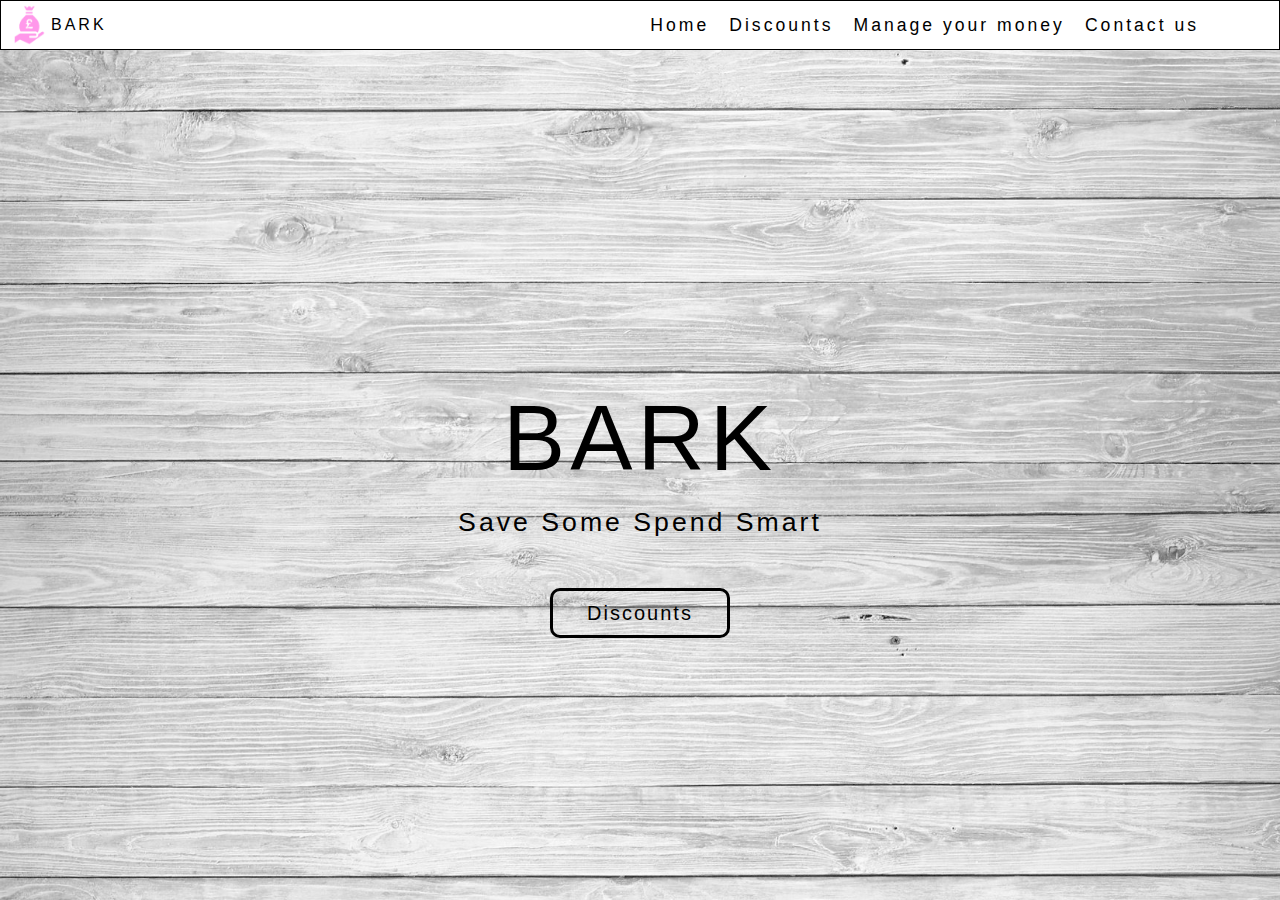
<file: Website/index.html>
<!DOCTYPE.html>
<html>
<head>
    <meta charset=utf-8>
    <title>BARK.com</title>
    <link rel='stylesheet' href='style.css' type="text/css">
    </head>
    

    
<body>
    <div class='heading'>
    <span class='title1'>BARK</span>
    <sapn class='title2'>Save Some Spend Smart</sapn>
    <form action="discounts.html">


    <button class='register' onlick="discounts.html">Discounts</button>
        </form>
    </div>
        
    <ul class="nav">
        <div class="spacing">
    <li><a href='contactus.html'>Contact us</a></li>
    <li><a href='manageyourmoney.html'>Manage your money</a></li>
    <li><a href='discounts.html'>Discounts</a></li>
    <li><a href='index.html'>Home</a></li>
    <li><img src="Images/Picture1.png" class="pic"></li>
    <li><b href="#">BARK</b></li>
        </div>
    </ul>
    
        

    
    </body>
      
</html>
</file>
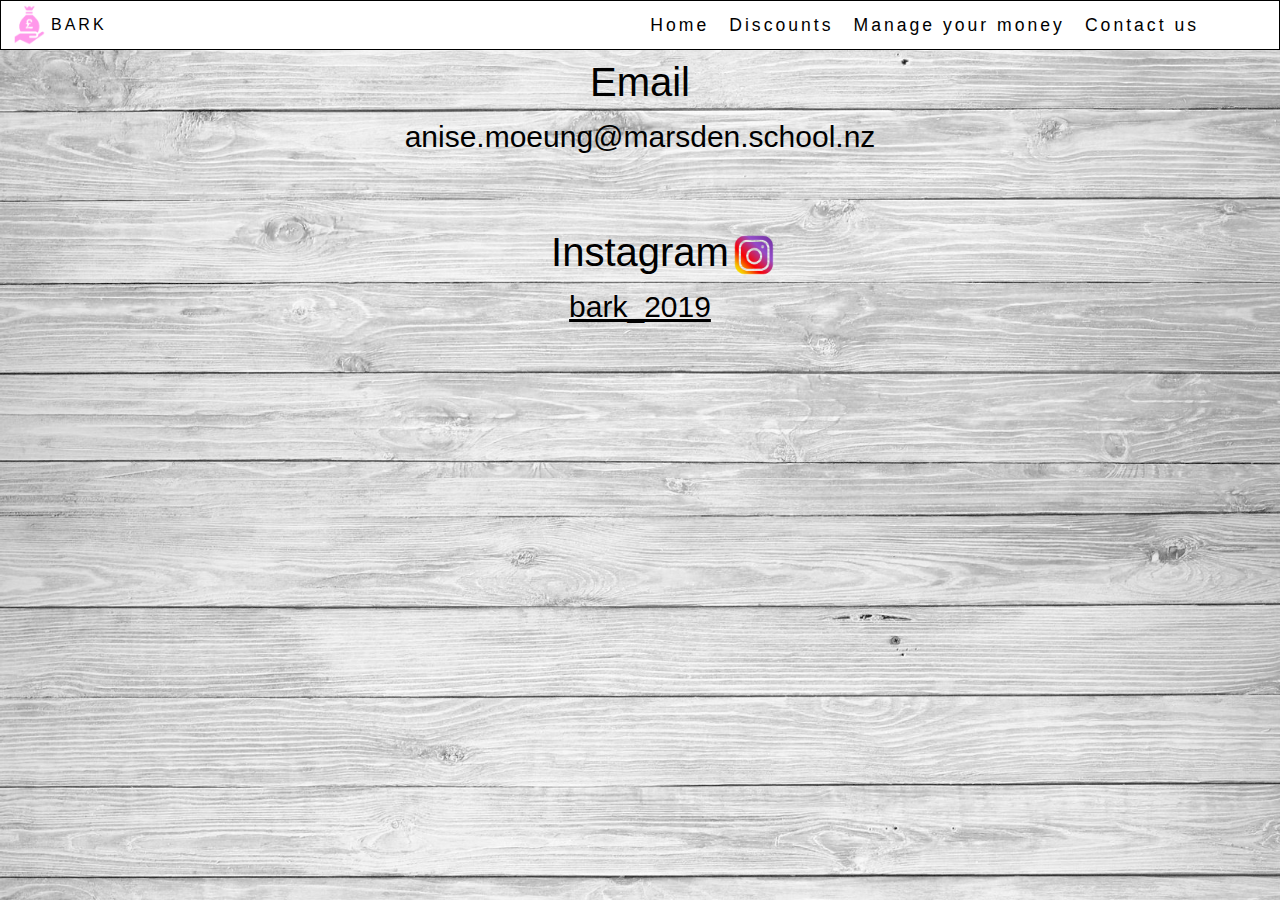
<file: Website/contactus.html>
<!DOCTYPE.html>
<html>
<head>
    <meta charset=utf-8>
    <title>Discounts</title>
     <link rel='stylesheet' href='style.css' type="text/css">
</head>
    
  <ul class="nav">
        <div class="spacing">
    <li><a href='contactus.html'>Contact us</a></li>
    <li><a href='manageyourmoney.html'>Manage your money</a></li>
    <li><a href='discounts.html'>Discounts</a></li>
    <li><a href='index.html'>Home</a></li>
    <li><img src="Images/Picture1.png" class="pic"></li>
    <li><b href="#">BARK</b></li>
        </div>
    </ul>
    
    <h10>Email</h10>
    
<p class="email">anise.moeung@marsden.school.nz</p>
<div class="instagram">
<h12>Instagram</h12>

    
    <img src="Images/instagram.png" class="instapic">
    
    </div>
    
    <a href="https://www.instagram.com/bark_2019/?hl=en" class="insta">bark_2019</a>
    
   
    
    
</html>
</file>
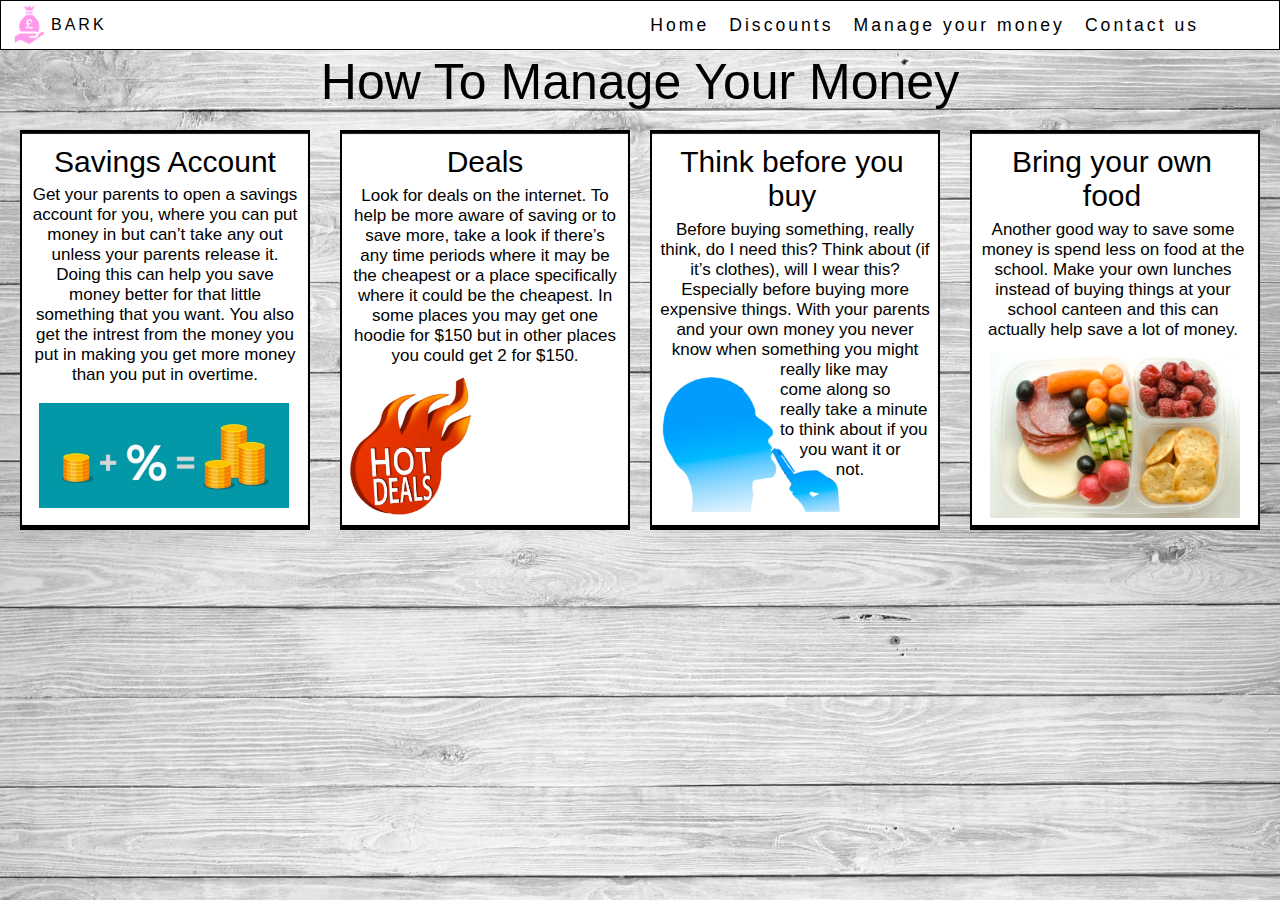
<file: Website/manageyourmoney.html>
<!DOCTYPE.html>
<html>
<head>
    <meta charset=utf-8>
    <title>manage your money</title>
     <link rel='stylesheet' href='style.css' type="text/css">
    
    </head>
    
<ul class="nav">
        <div class="spacing">
    <li><a href='contactus.html'>Contact us</a></li>
    <li><a href='manageyourmoney.html'>Manage your money</a></li>
    <li><a href='discounts.html'>Discounts</a></li>
    <li><a href='index.html'>Home</a></li>
    <li><img src="Images/Picture1.png" class="pic"></li>
    <li><b href="#">BARK</b></li>
        </div>
    </ul>
    
    <h1>How To Manage Your Money</h1>
    
    
    <img src="Images/Picture25.png" class="boxxy">
    
    <img src="Images/Picture25.png" class="boxxy2">
    
    <img src="Images/Picture25.png" class="boxxy3">
    
    <img src="Images/Picture25.png" class="boxxy4">
  
    <h5>Savings Account</h5>
    <img src="Images/save.jpg" class="save">
    
    <p class="savet">Get your parents to open a savings account for you, where you can put money in but can’t take any out unless your parents release it. Doing this can help you save money better for that little something that you want. You also get the intrest from the money you put in making you get more money than you put in overtime.</p>
    
    <h6>Think before you buy</h6>
    <img src="Images/Think.png" class="think">

    <p class="thinkt">Before buying something, really think, do I need this? Think about (if it’s clothes), will I wear this? Especially before buying more expensive things. With your parents and your own money you never know when something you might</p>
    
    <p class="thinkt2">really like may come along so really take a minute to think about if you</p>
    
    <p class="thinkt3">you want it or not.</p>
    
    <h7>Deals</h7>
    <img src="Images/deal.png" class="deal">
    
    <p class="dealt">Look for deals on the internet. To help be more aware of saving or to save more, take a look if there’s any time periods where it may be the cheapest or a place specifically where it could be the cheapest. In some places you may get one hoodie for $150 but in other places you could get 2 for $150.</p>
    
    
    
    

    <h8>Bring your own food</h8>
    <img src="Images/lunch.png" class="lunch">

    <p class="luncht">Another good way to save some money is spend less on food at the school. Make your own lunches instead of buying things at your school canteen and this can actually help save a lot of money.</p>
    
    
 
</html>
</file>
<file: Website/style.css>
*{
    margin:0;
    padding: 0;
    
}
html, body{
    height: 100;
            
}

body{
    background-color:#0c0129;
    background-image: url(Images/Background.png);
    background-position: center;
    background-size: cover;
}

.heading{
    width:1280px;
    height: 130px;
    margin:auto;
    position:absolute;
    top:0px; bottom:0px; right:0px; left:0px;
}

.title1{
    display: block;
    text-align: center;
    color: black;
    font-size: 70pt;
    font-family:Noto Sans, sans-serif;
    letter-spacing: 5px;
    font-weight: 300;
    
}

.title2{
    display:grid;
    margin-top: 15px;
    text-align: center;
    color: black;
    font-size: 20pt;
    font-family: Noto Sans, sans-serif;
    letter-spacing: 3px;
    font-weight: 100
}

.register{
    margin: 50px auto;
    display: block;
    width: 180px;
    height: 50px;
    border: 3px solid black;
    background-color: transparent;
    color: black;
    font-family: Noto Sans, sans-serif;
    font-size: 20px;
    letter-spacing: 2px;
    border-radius: 10px;
    font-weight: 400;
    
    transition: backgound-color 1000ms, color 1000ms;
        
     
}

.register:hover{
    background-color: black;
    color: white;
    cursor:pointer;
}

.pic{
    height: 45px;
    width:  35px;
    
}

.nav{
    list-style-type: none;
    margin: 0;
    padding-bottom: 30;
    background-color: white;
    border: solid 1.2px;
    
}

.nav li{
    display: inline;
    padding-right: 10px;
}

.nav li a{
    
    display: block;
    float: right;
    padding: 10px;
    padding-top: 14;
    
    
    text-decoration: none;
    font-size: 1.1em;
    color: black;
    font-family: Noto Sans, sans-serif;
    font-weight: 200;
    letter-spacing: 3px;
 
    
}

.nav li b{
    display: block;
    float: left;
    padding: 5px;
    padding-top: 15;
    
    text-decoration: none;
    font-size: 1em;
    color: black;
    border-right: 1px  rgb(0,0,0);
    font-family: Noto Sans, sans-serif;
    font-weight: 200;
    letter-spacing: 3px
        
    
    
}

.nav li img{
    display: inline;
    float: left;
    padding-left: 10;
    padding-top: 0.75
    
}

.spacing{
    padding-right: 70
}

.nav li a:hover{
    background-color: black;
    color: white;
}

h1{
    font-family: Noto Sans, sans-serif;
    font-weight: 300; 
    text-align: center;
    padding-top: 3;
    font-size: 50
     
}

.box{
    position: absolute;
    top: 150; left: 80; width: 460; height: 475;
}

h2{
    position:absolute;
    top: 165; left: 130;
    font-family: Noto Sans, sans-serif;
    font-weight: 300;
    font-size: 30
    
}
    
.noah{
    list-style-type: none;
    position: absolute;
    top: 210; left: 100; width: 350;
    font-family: Noto Sans, sans-serif;
    font-size: 22
}
    
.tea{
    position: absolute;
    top: 235; left: 410; width: 120; height: 220
}
.logo{
    position: absolute;
    top: 161; left: 420; width: 45;
}
    
.dot{
    font-weight: 400
}

.norm{
    font-weight: 200;
    padding-left: 30
}

.gap{
    padding-bottom: 15
}

.box2{
    position: absolute;
    top: 150; left: 728; width: 460; height: 475;
}

.dump{
    list-style-type: none;
    position: absolute;
    top: 206; left: 750; width: 350;
    font-family: Noto Sans, sans-serif;
    font-size: 22
}

h3{
    position:absolute;
    top: 165; left: 845;
    font-family: Noto Sans, sans-serif;
    font-weight: 300;
    font-size: 30 
}

.gap1{
    padding-bottom: 15
}

.norm1{
    font-weight: 200;
    padding-left: 30;
}

.dot1{
    font-weight: 400
}

.dump1{
    position: absolute;
    top: 156; left: 1005; width: 55
}

.noahdis{
    position: absolute;
    top: 500; left: 330; width: 150
}

.norm2{
    position: absolute;
    width: 180;
    font-weight: 200;
    padding-left: 30
}

.dumpdis{
    position: absolute;
    width: 90; top: 495; left: 1080 
}

.norm3{
    position: absolute;
    width: 300;
    font-weight: 200;
    padding-left: 30
}

.box3{
    position: absolute;
    top: 650; left: 80; width: 460; height: 475;
}

.sweet{
    list-style-type: none;
    position: absolute;
    top: 710; left: 100; width: 350;
    font-family: Noto Sans, sans-serif;
    font-size: 22
}

h9{
    position:absolute;
    top: 660; left: 60; width: 440; 
    font-family: Noto Sans, sans-serif;
    font-weight: 300;
    font-size: 30;
    text-align: center;
}

.dot2{
    font-weight: 400
}

.norm4{
    font-weight: 200;
    padding-left: 30
}

.gap2{
    padding-bottom: 15;
}

.color{
    color: black;
}

.sweetlogo{
    position: absolute;
    top: 660; left:380; width: 50;
}

h10{
    font-family: Noto Sans, sans-serif;
    font-weight: 200;
    font-size: 40;
    text-align: center;
    position: absolute;
    width: 1280; top: 60;
}

.email{
    font-family: Noto Sans, sans-serif;
    font-weight: 200;
    font-size: 30;
    text-align: center;
    position: absolute;
    width: 1280; top: 120;
}

h12{
    font-family: Noto Sans, sans-serif;
    font-weight: 200;
    font-size: 40;
}

.insta{
    font-family: Noto Sans, sans-serif;
    font-weight: 200;
    font-size: 30;
    text-align: center;
    position: absolute;
    width: 1280; top: 290;
    color: black;
}

.instagram{
    text-align: center;
    position: absolute;
    width: 1280; top: 230; width: 
}

.instapic{
    position: absolute;
    width: 50;
}








h5{
    position:absolute;
    top: 145; left: 20; width: 290; 
    font-family: Noto Sans,sans-serif;
    font-weight: 200;
    font-size: 30;
    text-align: center;
}

.save{
    position: absolute;
    top: 403; left: 39; width: 250; 
    align-content: center;
}

.boxxy{
    position: absolute;
    top: 130; left: 20; width: 290; height: 400;
}

.boxxy2{
    position: absolute;
    top: 130; left: 340; width: 290; height: 400;
}

.boxxy3{
    position: absolute;
    top: 130; left: 650; width: 290; height: 400;
}

.boxxy4{
    position: absolute;
    top: 130; left: 970; width: 290; height: 400;
}

.savet{
    position: absolute;
    top: 185; left: 30; width: 270;
    font-family: Noto Sans, sans-serif;
    font-weight: 100;
    font-size: 17;
    text-align: center
}

.deal{
    position: absolute;
    top: 375; left: 310; width: 200; 
    align-content: center;
}

h6{
    position:absolute;
    top: 145; left: 652; width: 280; 
    font-family: Noto Sans,sans-serif;
    font-weight: 200;
    font-size: 30;
    text-align: center; 
}

.dealt{
    position: absolute;
    top: 186; left: 350; width: 270;
    font-family: Noto Sans, sans-serif;
    font-weight: 100;
    font-size: 17;
    text-align: center
}

.think{
    position: absolute;
    top: 335; left: 650; width: 250; 
    align-content: center;
}

h7{
    position:absolute;
    top: 145; left: 345; width: 280; 
    font-family: Noto Sans,sans-serif;
    font-weight: 200;
    font-size: 30;
    text-align: center;   
}

.thinkt{
    position: absolute;
    top: 220; left: 660; width: 270;
    font-family: Noto Sans, sans-serif;
    font-weight: 100;
    font-size: 17;
    text-align: center
}

.thinkt2{
    position: absolute;
    top: 360; left: 780; width: 150;
    font-family: Noto Sans, sans-serif;
    font-weight: 100;
    font-size: 17;
}

.thinkt3{
    position: absolute;
    top: 440; left: 785; width: 130;
    font-family: Noto Sans, sans-serif;
    font-weight: 100;
    font-size: 17;
    text-align: center
}

h8{
    position:absolute;
    top: 145; left: 997; width: 230; 
    font-family: Noto Sans,sans-serif;
    font-weight: 200;
    font-size: 30;
    text-align: center;    
}

.lunch{
    position: absolute;
    top: 353; left: 990; width: 250; 
    align-content: center;
}

.luncht{
    position: absolute;
    top: 220; left: 978; width: 270;
    font-family: Noto Sans, sans-serif;
    font-weight: 100;
    font-size: 17;
    text-align: center;
}
</file>
